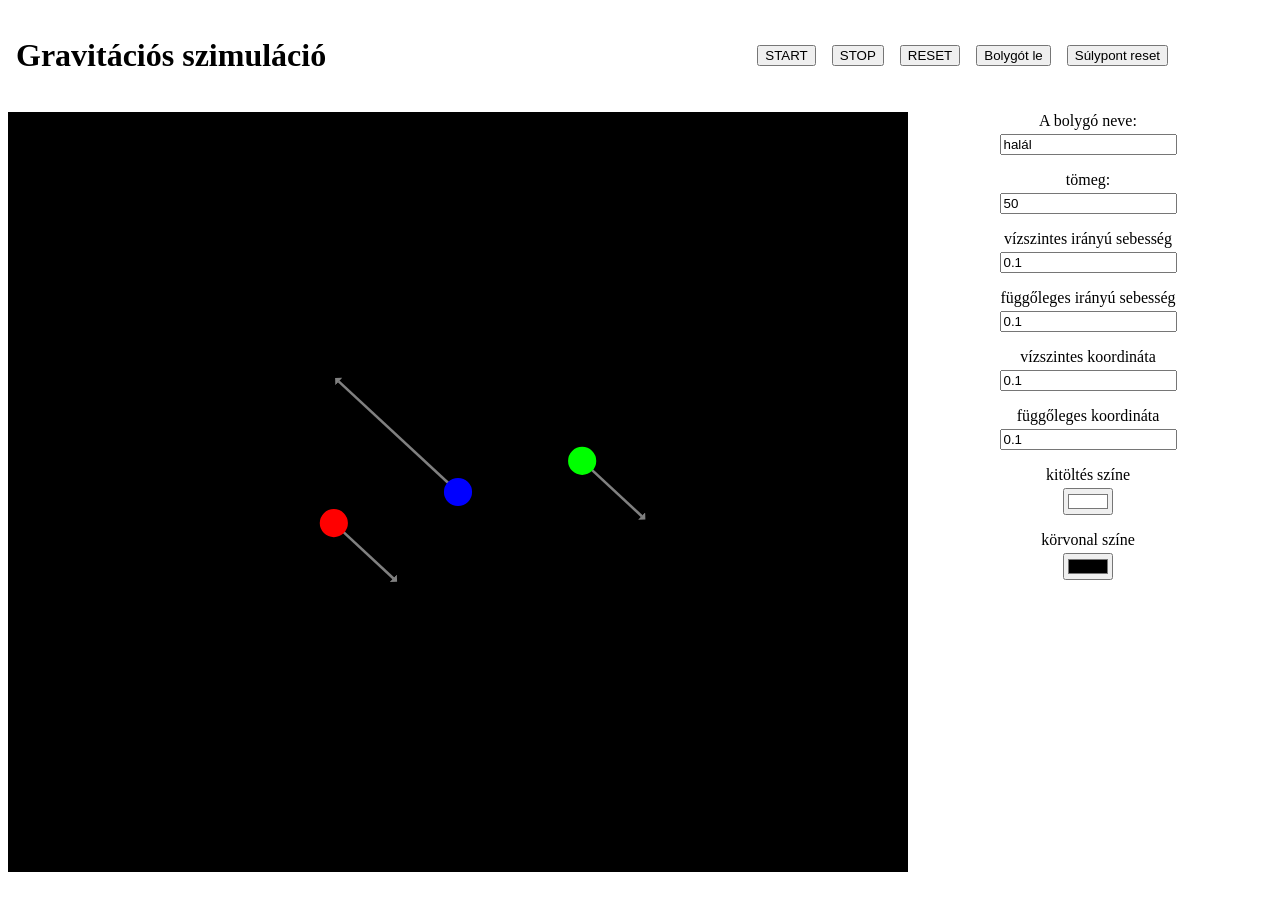
<file: index.html>
<!DOCTYPE html>
<html lang="en">
<head>
    <meta charset="UTF-8">
    <meta http-equiv="X-UA-Compatible" content="IE=edge">
    <meta name="viewport" content="width=device-width, initial-scale=1.0">
    <title>Gravitációs szimuláció</title>

    <link rel="stylesheet" href="style.css">
    <script src="galaxis.js" defer></script>
    <script src="vektor.js" defer></script>
    <script src="egitest.js" defer></script>
    <script src="script.js" defer></script>
</head>
<body>
    <header>
        <h1>Gravitációs szimuláció</h1>
        <div>
            <button type="button" id="startbtn">START</button>
            <button type="button" id="stopbtn">STOP</button>
            <button type="button" id="resetbtn">RESET</button>
            <button type="button" id="bolygobtn">Bolygót le</button>
            <button type="button" id="sulypontbtn">Súlypont reset</button>
        </div>
    </header>

    <svg width="100%" id="vaszon" viewBox="-350 -175 700 350">
        <defs>
            <marker 
              id='head' 
              orient="auto" 
              markerWidth='3' 
              markerHeight='4' 
              refX='0.1' 
              refY='2'
            >
              <path d='M0,0 V4 L2,2 Z' fill="gray" />
            </marker>
        </defs>

    </svg>

    <div id="kezelopult">
        <label for="bolygonev">A bolygó neve:</label>
        <input type="text" step="0.1" id="bolygonev" value="halál">
        <label for="tomeg">tömeg:</label>
        <input type="number" step="1" id="tomeg" value="50">
        <label for="vx">vízszintes irányú sebesség</label>
        <input type="number" step="0.1" id="vx" value="0.1">
        <label for="vy">függőleges irányú sebesség</label>
        <input type="number" step="0.1" id="vy" value="0.1">
        <label for="px">vízszintes koordináta</label>
        <input type="number" step="0.1" id="px" value="0.1">
        <label for="py">függőleges koordináta</label>
        <input type="number" step="0.1" id="py" value="0.1">
        <label for="egitest_belszin">kitöltés színe</label>
        <input type="color" id="egitest_belszin" value="#FFFFFF">
        <label for="egitest_kulszin">körvonal színe</label>
        <input type="color" id="egitest_kulszin">
    </div>
</body>
</html>
</file>
<file: style.css>
body{
    margin:0;
    display: grid;
    grid-template-rows: fit-content(100%) 1fr;
    grid-template-columns: 70vw 30vw;
}


header{
    margin: 1rem 7rem 1rem 1rem;
    grid-column: 1/3;
    display: flex;
    justify-content: space-between;
    align-items: center;
}
header div{
    display: flex;
    justify-content: center;
    gap: 1rem;
}


svg{
    margin-left: .5rem;
    border: solid black 2px;
    height: 84vh;
    background-color: black;
}


#kezelopult{
    justify-self: center;
    display: flex;
    flex-direction: column;
    justify-content: left;
    align-items: center;
    gap:1rem;
}
#kezelopult label{
    margin-bottom: -.75rem;
}

.lathatatlan{
    display: none;
}
</file>
